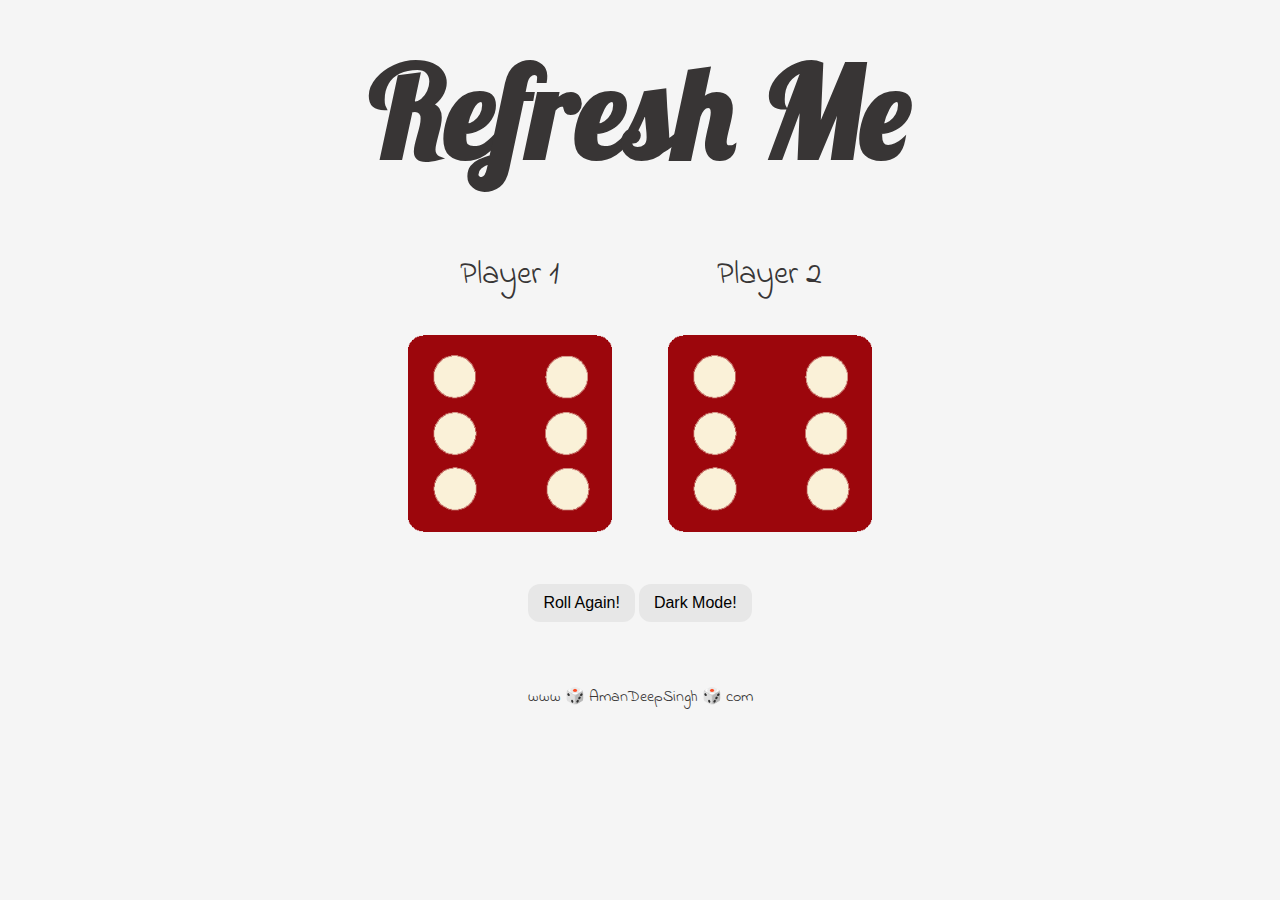
<file: dicee.html>
<!DOCTYPE html>
<html lang="en" dir="ltr">
  <head>
    <meta charset="utf-8">
    <title>Dicee</title>
    <link rel="stylesheet" href="light.css">
    <link href="https://fonts.googleapis.com/css?family=Indie+Flower|Lobster" rel="stylesheet">

  </head>
  <body>

    <div class="container">
      <h1>Refresh Me</h1>

      <div class="dice">
        <p>Player 1</p>
        <img class="img1" src="images/dice6.png">
      </div>

      <div class="dice">
        <p>Player 2</p>
        <img class="img2" src="images/dice6.png">
      </div>
      <div>
        <button class="btn roll">Roll Again!</button>
        <button class="btn dark">Dark Mode!</button>
      </div>
    </div>
  
    


  <script src="index.js"></script>
  </body>

  <footer>
    www 🎲 AmanDeepSingh 🎲 com
  </footer>
</html>
</file>
<file: light.css>
.container {
    width: 70%;
    margin: auto;
    text-align: center;
  }
  
  .dice {
    text-align: center;
    display: inline-block;
  }
  
  .btn {
    text-align: center;
    padding: 10px 15px;
    margin: auto;
    margin-top: 5%;
    display: inline-block;
    background-color: #e7e7e7; 
    color: black;
    border: none;
    text-decoration: none;
    display: inline-block;
    font-size: 16px;
    border-radius: 12px;
  }
  
  body {
    background-color: whitesmoke;
  }
  
  h1 {
    margin: 30px;
    font-family: 'Lobster', cursive;
    /* text-shadow: 5px 0 #232931; */
    font-size: 8rem;
    color: rgb(56, 53, 53);
  }
  
  p {
    font-size: 2rem;
    color:rgb(56, 53, 53);
    font-family: 'Indie Flower', cursive;
  }
  
  img {
    width: 80%;
  }
  
  footer {
    margin-top: 5%;
    color: rgb(56, 53, 53);
    text-align: center;
    font-family: 'Indie Flower', cursive;
  }
</file>
